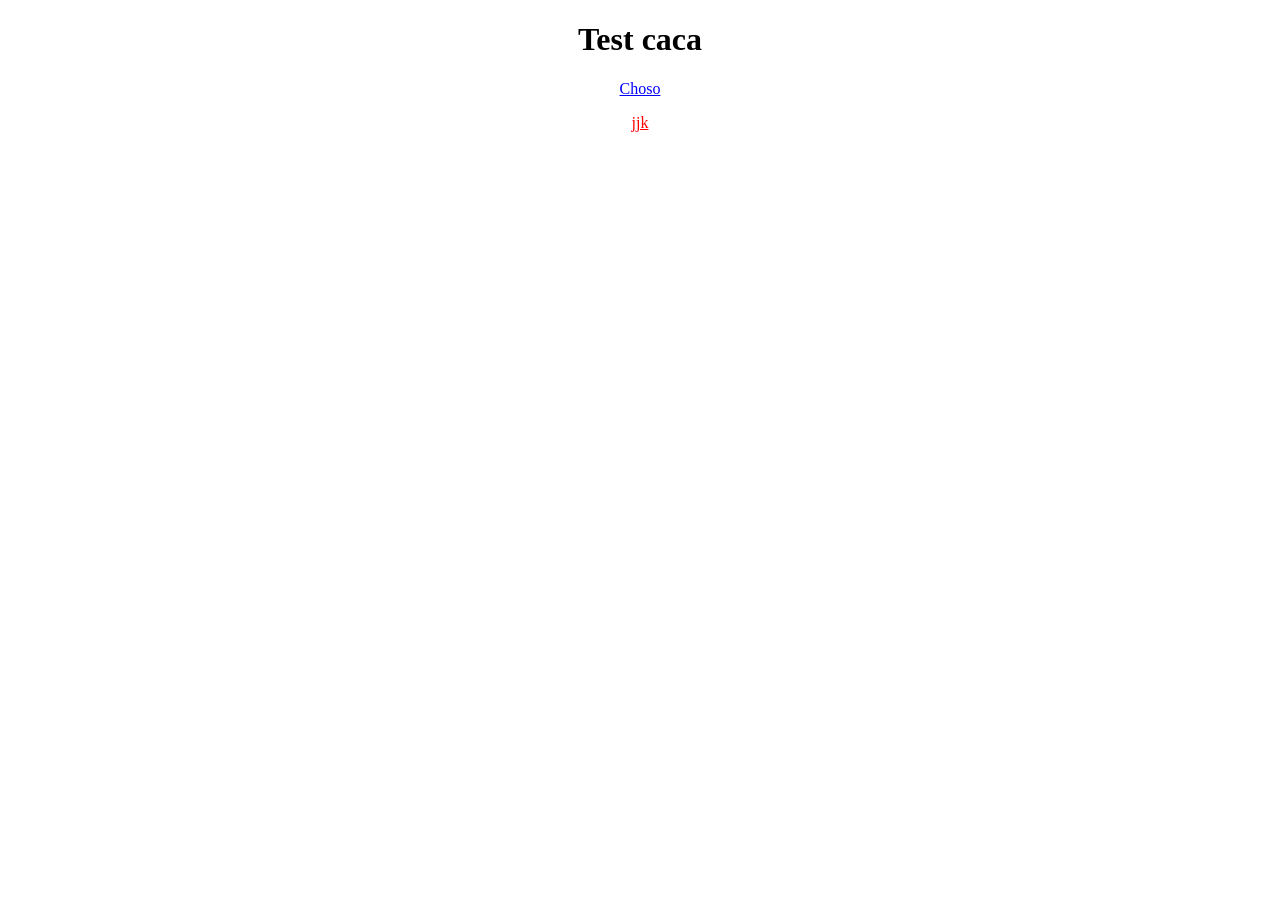
<file: index.html>
<!DOCTYPE html>
<head>
<meta charset="UTF-8">
<meta name="viewport" content="width=device-width, initial-scale=1.0">
<link rel="icon" href="https://encrypted-tbn3.gstatic.com/images?q=tbn:ANd9GcRUpofTA447eGobuPuQV-ntKgibDe8dSslYJM8PwCbQUQyBAps8">

<center>
    <title>Jujutsu Kaisen</title>
</head>
<body>
    <h1>Test caca</h1>
	<a href="https://site-f1-html.vercel.app" target="_self" style="color:blue"><p>Choso</p></a>
    <a href="Culling Game.html" target="_self" style="color:red"><p onclick="startVideo()">jjk</p>
</a>

    <script>
        function startVideo() {
           
            window.location.href = "Culling Game.html";
        }
    </script>
	</center>
</body>
</html>
</file>
